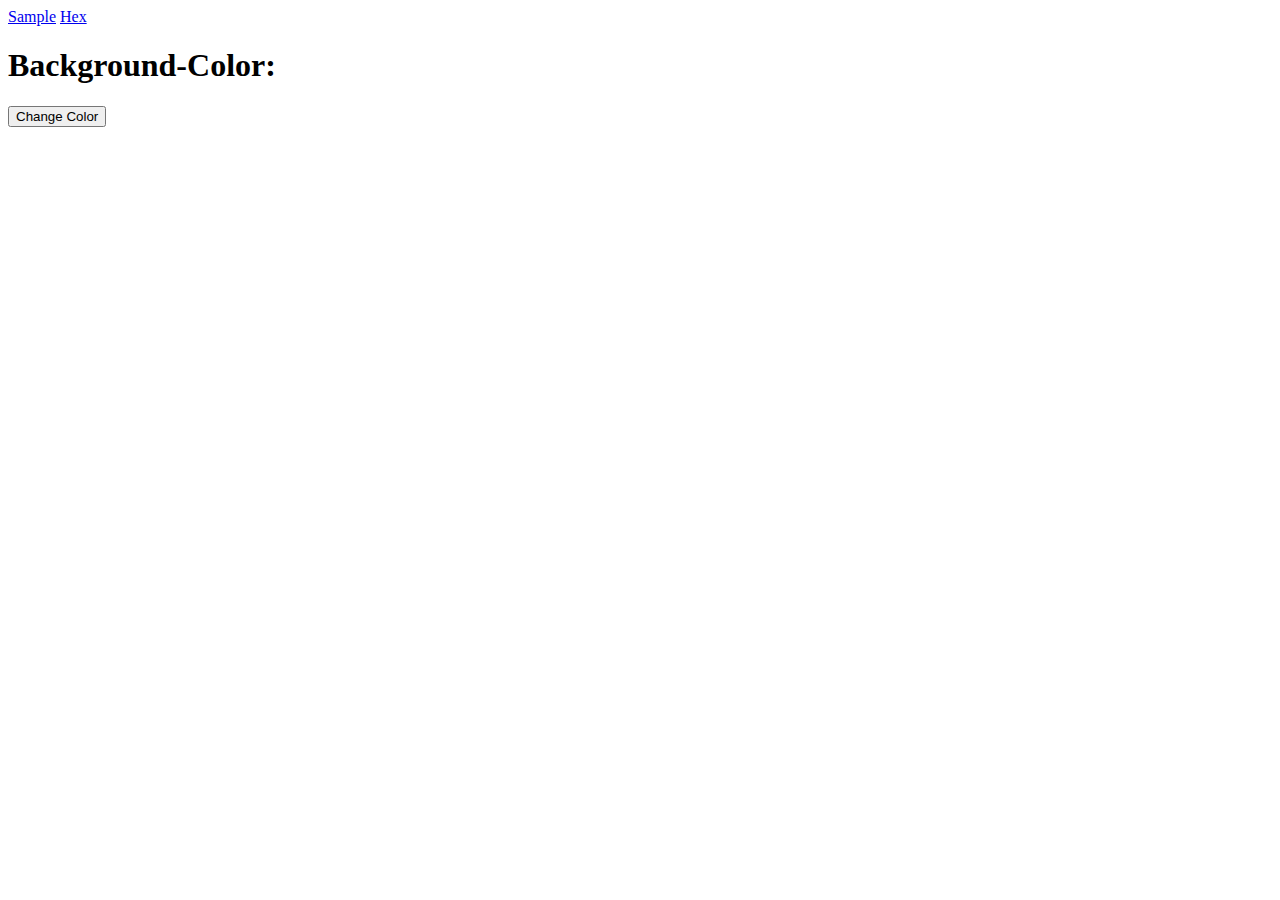
<file: color-flipper/index.html>
<!DOCTYPE html>
<html lang="en">

<head>
    <meta charset="UTF-8">
    <meta http-equiv="X-UA-Compatible" content="IE=edge">
    <meta name="viewport" content="width=device-width, initial-scale=1.0">
    <title>Color Flipper</title>
</head>

<body>
    <header>
        <a href="/index.html"> <span>Sample</span></a>
        <a href="/hex.html"> <span>Hex</span></a>

    </header>
    <h1 id="Maintitle">Background-Color: <span id="printedColor"></span></h1>
    <button id="button" class="button">Change Color</button>
    <script src="./js/app.js"></script>
</body>

</html>
</file>
